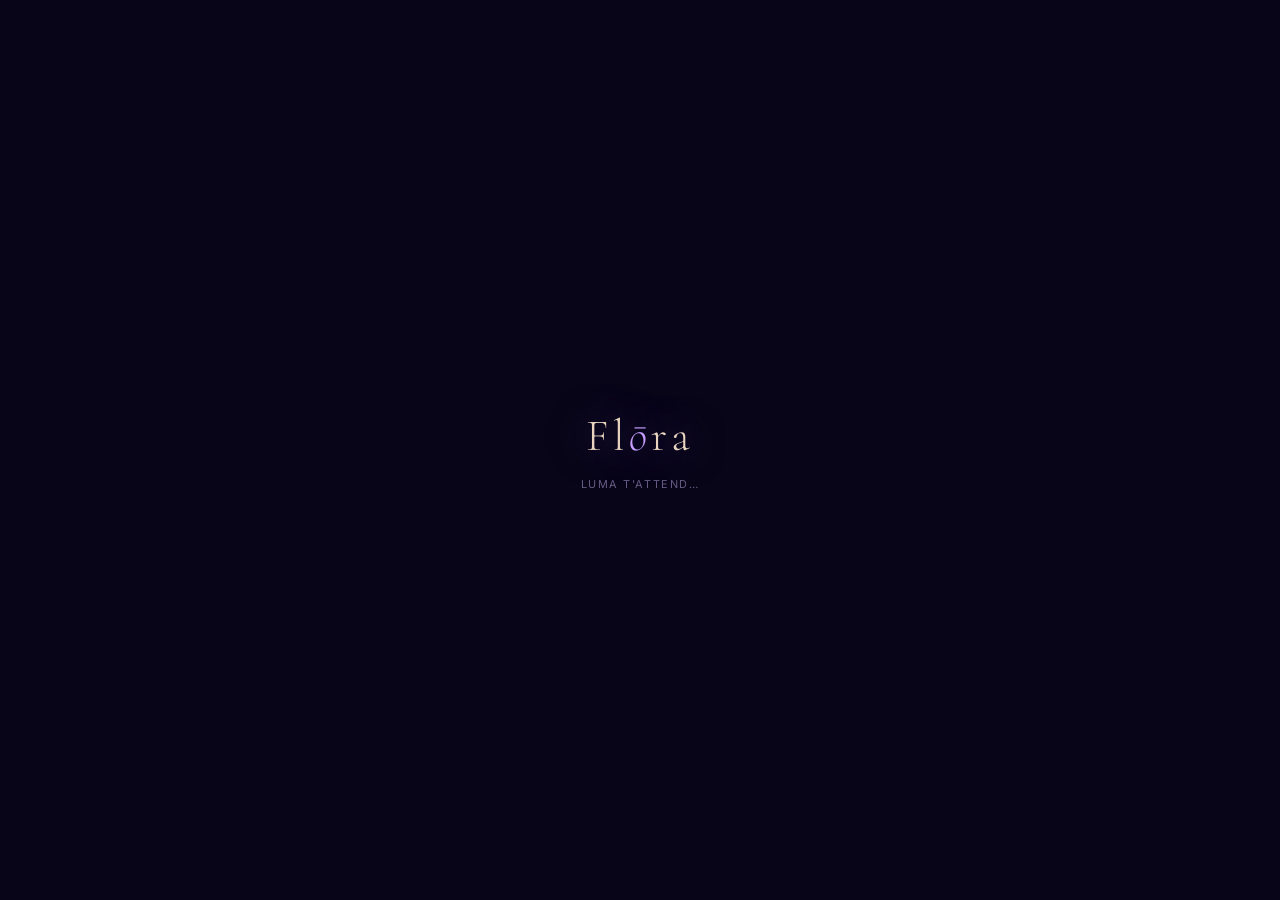
<file: flora-luma.html.html>
<!DOCTYPE html>
<html lang="fr">
<head>
<meta charset="UTF-8">
<meta name="viewport" content="width=device-width, initial-scale=1.0, user-scalable=no">
<title>Flōra — Luma</title>
<style>
@import url('https://fonts.googleapis.com/css2?family=Cormorant+Garamond:ital,wght@0,300;0,400;1,300;1,400&family=Inter:wght@300;400;500&display=swap');
*{margin:0;padding:0;box-sizing:border-box;-webkit-tap-highlight-color:transparent;}
body{font-family:'Inter',sans-serif;background:#0d0820;min-height:100vh;overflow:hidden;color:#f0e8d8;}

.scene{position:fixed;inset:0;background:linear-gradient(180deg,#080518 0%,#120830 18%,#1e1050 32%,#3d1f6e 48%,#7a3a9a 60%,#c0607a 70%,#e8986a 78%,#f0c878 83%,#4a7020 90%,#2a4a10 100%);}
#etoiles{position:absolute;inset:0;pointer-events:none;}
.etoile{position:absolute;border-radius:50%;background:#fff;animation:scintille ease-in-out infinite;}
@keyframes scintille{0%,100%{opacity:.15;transform:scale(.7);}50%{opacity:1;transform:scale(1.4);}}
.lune{position:absolute;top:5%;right:10%;width:70px;height:70px;border-radius:50%;background:radial-gradient(circle at 38% 38%,#fff8e0,#f5e090 40%,#e0c060);box-shadow:0 0 25px 12px rgba(245,224,120,.2),0 0 60px 30px rgba(245,200,80,.1),inset -10px -4px 0 rgba(180,150,60,.3);animation:luneFlotte 7s ease-in-out infinite;}
@keyframes luneFlotte{0%,100%{transform:translateY(0);}50%{transform:translateY(-10px);}}
.sol{position:absolute;bottom:0;left:0;right:0;height:22%;background:linear-gradient(180deg,#3a6018,#2a4a10 50%,#1a3008);border-radius:60% 60% 0 0/15% 15% 0 0;}
.sol-lueur{position:absolute;bottom:21%;left:5%;right:5%;height:3px;background:linear-gradient(90deg,transparent,rgba(180,240,120,.25),rgba(240,200,80,.35),rgba(180,240,120,.25),transparent);filter:blur(3px);animation:lueurSol 4s ease-in-out infinite;}
@keyframes lueurSol{0%,100%{opacity:.4;}50%{opacity:1;}}
#fondFleurs{position:absolute;bottom:0;left:0;width:100%;height:35%;pointer-events:none;}
.luciole-bg{position:absolute;font-size:.65rem;pointer-events:none;animation:lucioleB ease-in-out infinite;}
@keyframes lucioleB{0%,100%{transform:translate(0,0) scale(1);opacity:.5;}50%{transform:translate(var(--lx),var(--ly)) scale(1.6);opacity:1;}}
.petale-bg{position:absolute;font-size:.75rem;pointer-events:none;animation:petaleB linear infinite;opacity:.5;}
@keyframes petaleB{0%{transform:translateY(-30px) translateX(0) rotate(0deg);opacity:0;}10%{opacity:.6;}90%{opacity:.3;}100%{transform:translateY(100vh) translateX(var(--d)) rotate(540deg);opacity:0;}}

/* ══ ZONE LUMA — centrée dans l'espace disponible au-dessus du panneau ══ */
.luma-zone{
  position:fixed;
  /* Du haut de l'entête (70px) jusqu'au panneau (~320px depuis le bas) */
  top:70px;
  bottom:320px;
  left:0; right:0;
  display:flex;
  flex-direction:column;
  align-items:center;
  justify-content:center;
  gap:8px;
  z-index:10;
  pointer-events:none;
}
.luma-zone > * { pointer-events:all; }

.luma-container{position:relative;width:150px;height:188px;cursor:pointer;filter:drop-shadow(0 0 20px rgba(200,160,255,.4));transition:filter .5s;}
.luma-container:hover{filter:drop-shadow(0 0 35px rgba(220,180,255,.7));}
#lumaSVG{width:100%;height:100%;animation:lumaFlotte 3s ease-in-out infinite;}
@keyframes lumaFlotte{0%,100%{transform:translateY(0) rotate(-1deg);}50%{transform:translateY(-12px) rotate(1deg);}}
.aile-g,.aile-d{transform-origin:50% 60%;animation:batAile 2.5s ease-in-out infinite;}
.aile-d{animation-delay:.3s;}
@keyframes batAile{0%,100%{transform:scaleX(1);}50%{transform:scaleX(.35);}}
.etat-rayonnante #lumaSVG{animation:lumaFlotte 2s ease-in-out infinite;}
.etat-rayonnante .luma-container{filter:drop-shadow(0 0 30px rgba(255,220,100,.7));}
.etat-triste #lumaSVG{animation:lumaFlotte 5s ease-in-out infinite;opacity:.8;}
.etat-triste .luma-container{filter:drop-shadow(0 0 15px rgba(100,100,200,.4));}
.etat-malade .luma-container{filter:drop-shadow(0 0 12px rgba(80,180,80,.3));}
.etat-endormie #lumaSVG{animation:lumaEndormie 6s ease-in-out infinite;opacity:.7;}
.etat-endormie .aile-g,.etat-endormie .aile-d{animation:none;transform:scaleY(.3);}
@keyframes lumaEndormie{0%,100%{transform:translateY(0) rotate(-2deg);}50%{transform:translateY(-5px) rotate(1deg);}}
.etat-heureuse #lumaSVG{animation:lumaHeureuse 1.5s ease-in-out infinite;}
.etat-heureuse .luma-container{filter:drop-shadow(0 0 40px rgba(255,200,80,.9));}
@keyframes lumaHeureuse{0%,100%{transform:translateY(0) rotate(-2deg) scale(1);}25%{transform:translateY(-18px) rotate(3deg) scale(1.05);}50%{transform:translateY(-8px) rotate(-2deg) scale(.98);}75%{transform:translateY(-16px) rotate(2deg) scale(1.04);}}

/* ZZZ uniquement si endormie */
.zzz{position:absolute;font-family:'Cormorant Garamond',serif;font-style:italic;color:rgba(180,160,220,.7);font-size:.9rem;pointer-events:none;animation:zzzFlotte 3s ease-in-out infinite;opacity:0;transition:opacity .5s;}
.etat-endormie .zzz{opacity:1;}
@keyframes zzzFlotte{0%{transform:translate(0,0) scale(.8);opacity:0;}20%{opacity:.8;}80%{opacity:.6;}100%{transform:translate(20px,-50px) scale(1.2);opacity:0;}}

/* BULLE — au-dessus de Luma */
.bulle{position:relative;background:rgba(15,8,35,.88);backdrop-filter:blur(16px);border:1px solid rgba(200,160,255,.2);border-radius:20px;padding:12px 16px;max-width:260px;text-align:center;box-shadow:0 0 30px rgba(160,100,255,.1);}
.bulle::after{content:'';position:absolute;top:100%;left:50%;transform:translateX(-50%);border:8px solid transparent;border-top-color:rgba(200,160,255,.2);}
.bulle-texte{font-family:'Cormorant Garamond',serif;font-style:italic;font-size:.95rem;color:rgba(240,228,210,.92);line-height:1.45;transition:opacity .3s;}
.bulle-nom{font-size:.58rem;letter-spacing:.12em;color:rgba(180,130,255,.7);text-transform:uppercase;margin-bottom:4px;}
.synchro-badge{font-size:.58rem;padding:2px 8px;border-radius:20px;margin-top:4px;display:inline-block;}
.synchro-ok{background:rgba(60,180,80,.15);color:rgba(120,220,120,.8);}
.synchro-vide{background:rgba(180,140,80,.1);color:rgba(200,180,120,.5);}

/* BADGE ÉTAT */
.luma-etat-badge{display:flex;align-items:center;gap:6px;background:rgba(15,8,35,.7);border:1px solid rgba(200,160,255,.15);border-radius:20px;padding:4px 12px;font-size:.6rem;color:rgba(200,180,240,.7);letter-spacing:.06em;}
.badge-dot{width:7px;height:7px;border-radius:50%;}

/* JAUGES — compactes */
.jauges{display:flex;flex-direction:column;gap:5px;background:rgba(15,8,35,.7);backdrop-filter:blur(12px);border:1px solid rgba(200,160,255,.1);border-radius:14px;padding:10px 14px;min-width:180px;}
.jauge-ligne{display:flex;align-items:center;gap:7px;}
.jauge-icone{font-size:.85rem;width:16px;text-align:center;}
.jauge-barre-wrap{flex:1;height:4px;background:rgba(255,255,255,.08);border-radius:4px;overflow:hidden;}
.jauge-barre{height:100%;border-radius:4px;transition:width 1.2s cubic-bezier(.4,0,.2,1);}
.jauge-val{font-size:.58rem;color:rgba(220,200,255,.55);width:20px;text-align:right;}

/* PANNEAU BAS — hauteur fixe */
.panneau{
  position:fixed;bottom:0;left:0;right:0;z-index:100;
  background:rgba(8,5,20,.93);
  backdrop-filter:blur(20px);
  border-top:1px solid rgba(200,160,255,.12);
  border-radius:26px 26px 0 0;
  padding:14px 16px 28px;
}
.panneau-titre{font-family:'Cormorant Garamond',serif;font-size:.92rem;font-weight:300;font-style:italic;color:rgba(200,180,240,.6);text-align:center;margin-bottom:10px;letter-spacing:.04em;}
.choix-wrap{display:flex;flex-direction:column;gap:7px;margin-bottom:12px;}
.choix-btn{background:rgba(255,255,255,.04);border:1px solid rgba(255,255,255,.08);border-radius:13px;padding:11px 14px;cursor:pointer;transition:all .2s ease;display:flex;align-items:center;gap:10px;font-family:'Cormorant Garamond',serif;font-size:.92rem;color:rgba(235,220,210,.85);text-align:left;}
.choix-btn:hover{border-color:rgba(200,160,255,.3);transform:translateX(3px);}
.choix-btn.selectionne{border-color:rgba(200,160,255,.5);background:rgba(160,100,255,.12);}
.choix-emoji{font-size:1.1rem;min-width:22px;}
.btn-confirmer{width:100%;padding:13px;background:linear-gradient(135deg,rgba(155,80,200,.6),rgba(200,80,120,.4));border:1px solid rgba(200,160,255,.25);border-radius:14px;font-family:'Cormorant Garamond',serif;font-style:italic;font-size:1rem;color:rgba(240,228,210,.95);cursor:pointer;transition:all .25s ease;letter-spacing:.04em;margin-bottom:10px;opacity:0;pointer-events:none;}
.btn-confirmer.visible{opacity:1;pointer-events:all;}
.btn-confirmer:hover{transform:translateY(-2px);box-shadow:0 4px 25px rgba(155,80,200,.4);}
.nav-barre{display:flex;justify-content:space-around;padding-top:6px;border-top:1px solid rgba(255,255,255,.05);}
.nav-item{display:flex;flex-direction:column;align-items:center;gap:3px;background:none;border:none;cursor:pointer;padding:4px 10px;border-radius:12px;transition:background .2s;font-family:inherit;}
.nav-item:hover{background:rgba(255,255,255,.05);}
.nav-icon{font-size:1.1rem;}
.nav-label{font-size:.56rem;color:rgba(200,185,220,.45);letter-spacing:.06em;}
.nav-item.actif .nav-label{color:rgba(200,160,255,.85);}

/* ENTÊTE */
.entete{position:fixed;top:0;left:0;right:0;z-index:100;padding:16px 18px 10px;display:flex;justify-content:space-between;align-items:center;background:linear-gradient(180deg,rgba(8,5,20,.8),transparent);}
.logo{font-family:'Cormorant Garamond',serif;font-size:1.6rem;font-weight:300;color:rgba(245,224,200,.95);letter-spacing:.06em;text-shadow:0 0 20px rgba(200,160,255,.4);}
.logo span{font-style:italic;color:#c8a0ff;}
.niveau-pill{background:rgba(255,255,255,.07);backdrop-filter:blur(10px);border:1px solid rgba(200,160,255,.18);border-radius:20px;padding:4px 11px;font-size:.6rem;color:rgba(210,185,255,.8);letter-spacing:.08em;}

/* TOAST */
.toast{position:fixed;top:72px;left:50%;transform:translateX(-50%) translateY(-20px);background:rgba(12,6,28,.9);border:1px solid rgba(200,160,255,.2);color:rgba(240,228,210,.95);padding:8px 16px;border-radius:16px;font-family:'Cormorant Garamond',serif;font-style:italic;font-size:.82rem;opacity:0;transition:all .4s ease;z-index:200;white-space:nowrap;pointer-events:none;}
.toast.visible{opacity:1;transform:translateX(-50%) translateY(0);}
.part{position:fixed;pointer-events:none;z-index:150;animation:partVol 2s ease-out forwards;}
@keyframes partVol{0%{opacity:1;transform:translateY(0) scale(1) rotate(0deg);}100%{opacity:0;transform:translateY(-100px) scale(.2) rotate(360deg);}}

/* BOUTON JARDIN */
.jardin-btn{background:rgba(255,255,255,.07);backdrop-filter:blur(10px);border:1px solid rgba(200,160,255,.18);border-radius:50%;width:34px;height:34px;font-size:1rem;cursor:pointer;display:flex;align-items:center;justify-content:center;transition:all .2s;padding:0;}
.jardin-btn:hover{transform:scale(1.12) rotate(-8deg);border-color:rgba(255,140,170,.5);box-shadow:0 0 18px rgba(230,80,120,.3);}

/* OVERLAY JARDIN */
.jardin-overlay{position:fixed;inset:0;z-index:250;background:linear-gradient(180deg,#0a0620 0%,#1a0e3a 22%,#2e1860 40%,#5a2d80 56%,#9a4a80 68%,#d4806a 78%,#5a8025 90%,#2a4a10 100%);opacity:0;pointer-events:none;transition:opacity .5s ease;overflow:hidden;}
.jardin-overlay.ouvert{opacity:1;pointer-events:all;}
.jardin-entete{position:absolute;top:0;left:0;right:0;z-index:10;padding:18px 18px 12px;display:flex;justify-content:space-between;align-items:flex-start;background:linear-gradient(180deg,rgba(10,6,32,.85),transparent);}
.jardin-titre-bloc{flex:1;}
.jardin-titre{font-family:'Cormorant Garamond',serif;font-size:1.5rem;font-weight:300;font-style:italic;color:rgba(245,224,200,.95);letter-spacing:.04em;text-shadow:0 0 20px rgba(255,140,170,.4);}
.jardin-compte{font-size:.68rem;color:rgba(220,190,255,.65);letter-spacing:.06em;margin-top:3px;}
.jardin-fermer{background:rgba(255,255,255,.08);border:1px solid rgba(200,160,255,.2);border-radius:50%;width:34px;height:34px;color:rgba(240,228,210,.9);font-size:1.1rem;cursor:pointer;flex-shrink:0;transition:all .2s;}
.jardin-fermer:hover{transform:scale(1.1);background:rgba(255,255,255,.14);}
.jardin-lune{position:absolute;top:8%;left:12%;width:54px;height:54px;border-radius:50%;background:radial-gradient(circle at 38% 38%,#fff8e0,#f5e090 40%,#e0c060);box-shadow:0 0 22px 10px rgba(245,224,120,.18);animation:luneFlotte 8s ease-in-out infinite;pointer-events:none;}
.jardin-champ{position:absolute;inset:0;overflow-y:auto;overflow-x:hidden;}
.champ-inner{position:relative;min-height:100%;width:100%;padding-top:90px;padding-bottom:40px;}
.jardin-fleur{position:absolute;cursor:pointer;transition:transform .3s ease;transform-origin:bottom center;animation:fleurPousse .9s cubic-bezier(.34,1.4,.5,1) backwards;}
.jardin-fleur:hover{transform:scale(1.18) translateY(-4px);z-index:5;}
.jardin-fleur:hover .poppy-svg{filter:drop-shadow(0 0 12px rgba(255,200,120,.6));}
@keyframes fleurPousse{0%{transform:translateY(20px) scale(0);opacity:0;}100%{transform:translateY(0) scale(1);opacity:1;}}
@keyframes fleurOndule{0%,100%{transform:rotate(-2deg);}50%{transform:rotate(2deg);}}
.poppy-svg{width:100%;height:100%;transition:filter .3s;animation:fleurOndule 4s ease-in-out infinite;}
.fleur-bud .poppy-svg{animation:budPulse 2.5s ease-in-out infinite;}
@keyframes budPulse{0%,100%{filter:drop-shadow(0 0 4px rgba(255,200,120,.3));}50%{filter:drop-shadow(0 0 14px rgba(255,220,140,.7));}}

/* CARTE SOUVENIR */
.souvenir-carte{position:fixed;bottom:0;left:0;right:0;z-index:260;background:rgba(10,6,28,.96);backdrop-filter:blur(20px);border-top:1px solid rgba(255,160,180,.2);border-radius:24px 24px 0 0;padding:20px 22px 30px;transform:translateY(100%);transition:transform .4s cubic-bezier(.34,1.2,.5,1);}
.souvenir-carte.visible{transform:translateY(0);}
.souvenir-date{font-family:'Cormorant Garamond',serif;font-style:italic;font-size:1.2rem;color:rgba(245,224,200,.95);text-align:center;margin-bottom:4px;text-transform:capitalize;}
.souvenir-etat{text-align:center;font-size:.78rem;color:rgba(220,190,255,.7);margin-bottom:16px;letter-spacing:.04em;}
.souvenir-jauges{display:flex;flex-direction:column;gap:8px;margin-bottom:16px;}
.sj-ligne{display:flex;align-items:center;gap:9px;}
.sj-label{font-size:.7rem;color:rgba(220,200,255,.6);width:64px;}
.sj-wrap{flex:1;height:5px;background:rgba(255,255,255,.08);border-radius:5px;overflow:hidden;}
.sj-barre{height:100%;border-radius:5px;}
.sj-val{font-size:.62rem;color:rgba(220,200,255,.5);width:24px;text-align:right;}
.souvenir-fermer{width:100%;padding:11px;background:rgba(255,255,255,.05);border:1px solid rgba(200,160,255,.18);border-radius:13px;font-family:'Cormorant Garamond',serif;font-style:italic;font-size:.92rem;color:rgba(235,220,210,.8);cursor:pointer;}
.jardin-vide{position:absolute;top:50%;left:50%;transform:translate(-50%,-50%);text-align:center;color:rgba(220,200,255,.6);font-family:'Cormorant Garamond',serif;font-style:italic;font-size:1.05rem;line-height:1.7;padding:0 30px;}

/* INTRO */
.ecran-intro{position:fixed;inset:0;z-index:300;background:#080518;display:flex;flex-direction:column;align-items:center;justify-content:center;gap:14px;transition:opacity .8s ease;}
.ecran-intro.cache{opacity:0;pointer-events:none;}
.intro-logo{font-family:'Cormorant Garamond',serif;font-size:2.8rem;font-weight:300;color:rgba(245,224,200,.95);letter-spacing:.1em;text-shadow:0 0 40px rgba(200,160,255,.5);}
.intro-logo span{font-style:italic;color:#c8a0ff;}
.intro-sous{font-size:.68rem;color:rgba(200,180,240,.5);letter-spacing:.14em;text-transform:uppercase;animation:pulse 2s ease-in-out infinite;}
@keyframes pulse{0%,100%{opacity:.4;}50%{opacity:1;}}
</style>
</head>
<body>

<div class="ecran-intro" id="intro">
  <div class="intro-logo">Fl<span>ō</span>ra</div>
  <div class="intro-sous" id="introSous">Luma t'attend…</div>
</div>

<div class="scene">
  <div id="etoiles"></div>
  <div class="lune"></div>
  <canvas id="fondFleurs" style="position:absolute;bottom:0;left:0;width:100%;height:35%;pointer-events:none;"></canvas>
  <div class="sol-lueur"></div>
  <div class="sol"></div>
  <div id="luciolesBg"></div>
  <div id="petalesBg"></div>
</div>

<div class="entete">
  <div class="logo">Fl<span>ō</span>ra</div>
  <div style="display:flex;align-items:center;gap:8px;">
    <button class="jardin-btn" id="jardinBtn" onclick="ouvrirJardin()" title="Mon jardin">🌺</button>
    <div class="niveau-pill" id="niveauPill">Luma · Niv. 1</div>
  </div>
</div>

<!-- ZONE LUMA : centrée dans l'espace libre -->
<div class="luma-zone" id="lumaZone">

  <!-- BULLE au-dessus -->
  <div class="bulle" id="bulle">
    <div class="bulle-nom">✦ luma</div>
    <div class="bulle-texte" id="bulleTexte">…</div>
    <div class="synchro-badge" id="syncroBadge"></div>
  </div>

  <!-- LUMA -->
  <div class="luma-container" id="lumaContainer" onclick="tapeLuma()">
    <svg id="lumaSVG" viewBox="0 0 160 200" xmlns="http://www.w3.org/2000/svg">
      <ellipse cx="80" cy="130" rx="35" ry="42" fill="url(#lueurCorps)" opacity=".6"/>
      <ellipse class="aile-g" cx="38" cy="110" rx="38" ry="22" fill="url(#aileGrad)" opacity=".75" transform="rotate(-25 38 110)"/>
      <ellipse class="aile-d" cx="122" cy="110" rx="38" ry="22" fill="url(#aileDGrad)" opacity=".75" transform="rotate(25 122 110)"/>
      <ellipse class="aile-g" cx="48" cy="138" rx="26" ry="14" fill="url(#aileGrad)" opacity=".55" transform="rotate(-35 48 138)"/>
      <ellipse class="aile-d" cx="112" cy="138" rx="26" ry="14" fill="url(#aileDGrad)" opacity=".55" transform="rotate(35 112 138)"/>
      <ellipse cx="80" cy="128" rx="18" ry="28" fill="url(#corpsGrad)"/>
      <ellipse cx="80" cy="152" rx="22" ry="12" fill="url(#robeGrad)" opacity=".9"/>
      <circle cx="80" cy="88" r="22" fill="url(#teteGrad)"/>
      <ellipse id="oeilG" cx="71" cy="86" rx="4.5" ry="5" fill="#1a0a30"/>
      <ellipse id="oeilD" cx="89" cy="86" rx="4.5" ry="5" fill="#1a0a30"/>
      <circle cx="72.5" cy="84.5" r="1.5" fill="rgba(255,255,255,.7)"/>
      <circle cx="90.5" cy="84.5" r="1.5" fill="rgba(255,255,255,.7)"/>
      <circle cx="71" cy="86" r="2" fill="#9b5fd0" opacity=".6"/>
      <circle cx="89" cy="86" r="2" fill="#9b5fd0" opacity=".6"/>
      <path id="bouche" d="M74,95 Q80,100 86,95" stroke="#c06080" stroke-width="1.8" fill="none" stroke-linecap="round"/>
      <ellipse cx="65" cy="93" rx="6" ry="4" fill="rgba(220,100,130,.2)"/>
      <ellipse cx="95" cy="93" rx="6" ry="4" fill="rgba(220,100,130,.2)"/>
      <ellipse cx="80" cy="68" rx="22" ry="14" fill="url(#chevGrad)"/>
      <ellipse cx="60" cy="75" rx="10" ry="16" fill="url(#chevGrad)" transform="rotate(-15 60 75)"/>
      <ellipse cx="100" cy="75" rx="10" ry="16" fill="url(#chevGrad)" transform="rotate(15 100 75)"/>
      <path d="M62,68 L66,58 L72,66 L80,54 L88,66 L94,58 L98,68" stroke="#d4a030" stroke-width="2" fill="none" stroke-linejoin="round"/>
      <circle cx="80" cy="54" r="3.5" fill="#f0c040"/>
      <circle cx="66" cy="58" r="2.5" fill="#d4a843"/>
      <circle cx="94" cy="58" r="2.5" fill="#d4a843"/>
      <path d="M62,115 Q48,108 42,120" stroke="url(#peauGrad)" stroke-width="6" fill="none" stroke-linecap="round"/>
      <path d="M98,115 Q112,108 118,120" stroke="url(#peauGrad)" stroke-width="6" fill="none" stroke-linecap="round"/>
      <text x="35" y="126" font-size="12" text-anchor="middle" id="mainG">✦</text>
      <text x="122" y="126" font-size="12" text-anchor="middle" id="mainD">✦</text>
      <circle id="p1" cx="55" cy="75" r="3" fill="#f0c040" opacity=".7"><animateTransform attributeName="transform" type="rotate" from="0 80 110" to="360 80 110" dur="4s" repeatCount="indefinite"/></circle>
      <circle id="p2" cx="105" cy="145" r="2" fill="#c8a0ff" opacity=".8"><animateTransform attributeName="transform" type="rotate" from="360 80 110" to="0 80 110" dur="5s" repeatCount="indefinite"/></circle>
      <circle id="p3" cx="80" cy="65" r="2.5" fill="#ff90a0" opacity=".6"><animateTransform attributeName="transform" type="rotate" from="0 80 120" to="360 80 120" dur="6s" repeatCount="indefinite"/></circle>
      <defs>
        <radialGradient id="lueurCorps" cx="50%" cy="50%"><stop offset="0%" stop-color="#c8a0ff" stop-opacity=".5"/><stop offset="100%" stop-color="#c8a0ff" stop-opacity="0"/></radialGradient>
        <linearGradient id="aileGrad" x1="0%" y1="0%" x2="100%" y2="100%"><stop offset="0%" stop-color="#e0c8ff" stop-opacity=".9"/><stop offset="50%" stop-color="#b090e8" stop-opacity=".6"/><stop offset="100%" stop-color="#8060c0" stop-opacity=".3"/></linearGradient>
        <linearGradient id="aileDGrad" x1="100%" y1="0%" x2="0%" y2="100%"><stop offset="0%" stop-color="#ffe0f0" stop-opacity=".9"/><stop offset="50%" stop-color="#e090c0" stop-opacity=".6"/><stop offset="100%" stop-color="#c060a0" stop-opacity=".3"/></linearGradient>
        <linearGradient id="corpsGrad" x1="0%" y1="0%" x2="100%" y2="100%"><stop offset="0%" stop-color="#d4b0ff"/><stop offset="100%" stop-color="#9060d0"/></linearGradient>
        <linearGradient id="robeGrad" x1="0%" y1="0%" x2="0%" y2="100%"><stop offset="0%" stop-color="#b080e8"/><stop offset="100%" stop-color="#7040b0"/></linearGradient>
        <radialGradient id="teteGrad" cx="45%" cy="40%"><stop offset="0%" stop-color="#ffe8d8"/><stop offset="100%" stop-color="#e8c8b0"/></radialGradient>
        <radialGradient id="chevGrad" cx="50%" cy="40%"><stop offset="0%" stop-color="#c8a0ff"/><stop offset="100%" stop-color="#7040b0"/></radialGradient>
        <linearGradient id="peauGrad" x1="0%" y1="0%" x2="100%" y2="0%"><stop offset="0%" stop-color="#ffe8d8"/><stop offset="100%" stop-color="#e8c8a8"/></linearGradient>
      </defs>
    </svg>
    <!-- ZZZ masqués par défaut, visibles seulement si etat-endormie -->
    <div class="zzz" id="zzz1" style="top:20%;left:65%;animation-delay:0s;">z</div>
    <div class="zzz" id="zzz2" style="top:10%;left:70%;animation-delay:1s;font-size:1.1rem;">z</div>
    <div class="zzz" id="zzz3" style="top:2%;left:72%;animation-delay:2s;font-size:1.3rem;">Z</div>
  </div>

  <!-- BADGE ÉTAT -->
  <div class="luma-etat-badge" id="etatBadge">
    <div class="badge-dot" id="etatDot" style="background:#c8a0ff;"></div>
    <span id="etatTexte">Luma t'attend…</span>
  </div>

  <!-- JAUGES -->
  <div class="jauges">
    <div class="jauge-ligne"><span class="jauge-icone">🌙</span><div class="jauge-barre-wrap"><div class="jauge-barre" id="jaugeSommeil" style="width:60%;background:linear-gradient(90deg,#6040c0,#c8a0ff);"></div></div><span class="jauge-val" id="valSommeil">60</span></div>
    <div class="jauge-ligne"><span class="jauge-icone">💜</span><div class="jauge-barre-wrap"><div class="jauge-barre" id="jaugeDouleur" style="width:45%;background:linear-gradient(90deg,#2040a0,#80a0ff);"></div></div><span class="jauge-val" id="valDouleur">45</span></div>
    <div class="jauge-ligne"><span class="jauge-icone">🌿</span><div class="jauge-barre-wrap"><div class="jauge-barre" id="jaugeVitalite" style="width:55%;background:linear-gradient(90deg,#206030,#80d060);"></div></div><span class="jauge-val" id="valVitalite">55</span></div>
  </div>

</div>

<!-- OVERLAY JARDIN FÉERIQUE -->
<div class="jardin-overlay" id="jardinOverlay">
  <div class="jardin-lune"></div>
  <div class="jardin-entete">
    <div class="jardin-titre-bloc">
      <div class="jardin-titre">Le jardin de Luma</div>
      <div class="jardin-compte" id="jardinCompte">…</div>
    </div>
    <button class="jardin-fermer" onclick="fermerJardin()">✕</button>
  </div>
  <div class="jardin-champ" id="jardinChamp">
    <div class="champ-inner" id="champInner"></div>
  </div>
</div>

<div class="souvenir-carte" id="souvenirCarte">
  <div class="souvenir-date" id="souvDate">…</div>
  <div class="souvenir-etat" id="souvEtat">…</div>
  <div class="souvenir-jauges">
    <div class="sj-ligne"><span class="sj-label">🌙 Sommeil</span><div class="sj-wrap"><div class="sj-barre" id="sjSommeil" style="background:linear-gradient(90deg,#6040c0,#c8a0ff);"></div></div><span class="sj-val" id="sjvSommeil">0</span></div>
    <div class="sj-ligne"><span class="sj-label">💜 Confort</span><div class="sj-wrap"><div class="sj-barre" id="sjDouleur" style="background:linear-gradient(90deg,#2040a0,#80a0ff);"></div></div><span class="sj-val" id="sjvDouleur">0</span></div>
    <div class="sj-ligne"><span class="sj-label">🌿 Vitalité</span><div class="sj-wrap"><div class="sj-barre" id="sjVitalite" style="background:linear-gradient(90deg,#206030,#80d060);"></div></div><span class="sj-val" id="sjvVitalite">0</span></div>
  </div>
  <button class="souvenir-fermer" onclick="fermerSouvenir()">Refermer ce souvenir 🌸</button>
</div>

<div class="toast" id="toast"></div>

<div class="panneau" id="panneau">
  <p class="panneau-titre" id="panneauTitre">Comment tu as dormi cette nuit ?</p>
  <div class="choix-wrap" id="choixWrap"></div>
  <button class="btn-confirmer" id="btnConfirmer" onclick="confirmer()">Offrir ce moment à Luma ✦</button>
  <div class="nav-barre">
    <button class="nav-item actif" onclick="window.location.href='https://kettyburel-art.github.io/Fl-ra/'"><span class="nav-icon">🌸</span><span class="nav-label">Jardin</span></button>
    <button class="nav-item" onclick="window.location.href='https://kettyburel-art.github.io/Fl-ra/'"><span class="nav-icon">🍃</span><span class="nav-label">Recettes</span></button>
    <button class="nav-item" onclick="window.location.href='https://kettyburel-art.github.io/Fl-ra/'"><span class="nav-icon">📖</span><span class="nav-label">Journal</span></button>
    <button class="nav-item actif"><span class="nav-icon">🧚</span><span class="nav-label">Luma</span></button>
  </div>
</div>

<script>
// ══ LECTURE DONNÉES FLORA ══
function lireFloraJournal(){try{return JSON.parse(localStorage.getItem('flora_journal')||'{}');}catch(e){return{};}}
function lireFloraProfile(){try{return JSON.parse(localStorage.getItem('flora_profile')||'{}');}catch(e){return{};}}
function dateKey(d){d=d||new Date();return d.getFullYear()+'-'+String(d.getMonth()+1).padStart(2,'0')+'-'+String(d.getDate()).padStart(2,'0');}
function lireEntreeAujourdhui(){var j=lireFloraJournal();return j[dateKey()]||null;}

// ══ DONNÉES LUMA ══
function lireLuma(){try{return JSON.parse(localStorage.getItem('flora_luma')||'{}');}catch(e){return{};}}
function sauverLuma(data){try{localStorage.setItem('flora_luma',JSON.stringify(data));}catch(e){}}

// ══ ÉTAT GLOBAL ══
var etat={
  sommeil:60,douleur:45,vitalite:55,
  niveau:1,xp:0,serie:0,
  lumaEtat:'attente',
  etapeActuelle:0,
  aReponduAujourdhui:false,
  synchroFlora:false,
  donneesFlora:null
};
var choixActuel=null;
var etapesActives=[];

// ══ ÉTOILES ══
var etoilesEl=document.getElementById('etoiles');
for(var i=0;i<90;i++){
  var e=document.createElement('div');e.className='etoile';
  var s=.8+Math.random()*2.5;
  e.style.cssText='width:'+s+'px;height:'+s+'px;top:'+Math.random()*70+'%;left:'+Math.random()*100+'%;animation-duration:'+(1.5+Math.random()*4)+'s;animation-delay:'+(-Math.random()*4)+'s;';
  etoilesEl.appendChild(e);
}

// ══ LUCIOLES ══
var lucBg=document.getElementById('luciolesBg');
for(var i=0;i<12;i++){
  var l=document.createElement('div');l.className='luciole-bg';
  l.style.cssText='left:'+Math.random()*95+'%;top:'+(40+Math.random()*45)+'%;--lx:'+((Math.random()-.5)*50)+'px;--ly:'+(-20-Math.random()*35)+'px;animation-duration:'+(3+Math.random()*5)+'s;animation-delay:'+(-Math.random()*6)+'s;';
  l.textContent='✨';lucBg.appendChild(l);
}

// ══ PÉTALES ══
var petBg=document.getElementById('petalesBg');
var petTypes=['🌸','🌺','❀','✿'];
function lancerPetale(){
  var p=document.createElement('div');p.className='petale-bg';
  p.style.cssText='left:'+Math.random()*100+'%;top:-20px;--d:'+((Math.random()-.5)*150)+'px;animation-duration:'+(8+Math.random()*10)+'s;';
  p.textContent=petTypes[Math.floor(Math.random()*petTypes.length)];
  petBg.appendChild(p);setTimeout(function(){p.remove();},20000);
}
lancerPetale();lancerPetale();
setInterval(lancerPetale,6000);

// ══ CANVAS ══
var cv=document.getElementById('fondFleurs');
var cx2=cv.getContext('2d');
function dessinerFond(){
  cv.width=window.innerWidth;cv.height=window.innerHeight*.35;
  var h=cv.height;
  for(var i=0;i<120;i++){
    var x=Math.random()*cv.width;var th=10+Math.random()*35;
    cx2.save();cx2.translate(x,h);
    cx2.beginPath();cx2.moveTo(0,0);cx2.bezierCurveTo(5,-th*.3,-5,-th*.7,0,-th);
    cx2.strokeStyle='rgba('+(50+Math.random()*40)+','+(90+Math.random()*40)+','+(15+Math.random()*20)+',.5)';
    cx2.lineWidth=1.5;cx2.stroke();cx2.restore();
  }
  [.1,.2,.3,.45,.6,.72,.85,.93].forEach(function(pct){
    var x=cv.width*pct+(Math.random()-.5)*25;var t=15+Math.random()*16;
    cx2.save();cx2.translate(x,h);
    cx2.beginPath();cx2.moveTo(0,0);cx2.bezierCurveTo(4,-t*.3,5,-t*.6,0,-t);
    cx2.strokeStyle='#3a7018';cx2.lineWidth=1.6;cx2.stroke();
    cx2.translate(0,-t);
    ['#e8312a','#cc2018','#d42820','#f04030'].forEach(function(c,i){
      cx2.save();cx2.rotate((i/4)*Math.PI*2);
      cx2.beginPath();cx2.ellipse(0,-t*.32,t*.22,t*.42,0,0,Math.PI*2);
      cx2.fillStyle=c;cx2.fill();cx2.restore();
    });
    cx2.beginPath();cx2.arc(0,0,t*.14,0,Math.PI*2);cx2.fillStyle='#0a0800';cx2.fill();
    cx2.restore();
  });
}
dessinerFond();
window.addEventListener('resize',function(){dessinerFond();ajusterHauteurPanneau();});

// ══ AJUSTEMENT DYNAMIQUE ══
// La luma-zone s'adapte à la hauteur réelle du panneau
function ajusterHauteurPanneau(){
  var panneau=document.getElementById('panneau');
  var hPanneau=panneau.offsetHeight;
  var lumaZone=document.getElementById('lumaZone');
  lumaZone.style.bottom=(hPanneau+8)+'px';
}

// ══ TOAST ══
function affToast(msg){
  var t=document.getElementById('toast');
  t.textContent=msg;t.classList.add('visible');
  setTimeout(function(){t.classList.remove('visible');},3500);
}

// ══ PARTICULES ══
function lancerParticules(emojis,x,y,n){
  n=n||8;
  for(var i=0;i<n;i++){
    var p=document.createElement('div');p.className='part';
    p.textContent=emojis[Math.floor(Math.random()*emojis.length)];
    p.style.cssText='left:'+(x+(Math.random()-.5)*90)+'px;top:'+(y+(Math.random()-.5)*50)+'px;font-size:'+(0.7+Math.random()*.8)+'rem;animation-delay:'+(Math.random()*.4)+'s;';
    document.body.appendChild(p);setTimeout(function(){p.remove();},2500);
  }
}

// ══ MISE À JOUR LUMA ══
function majLuma(){
  var c=document.getElementById('lumaContainer');
  c.className='luma-container';
  // retirer tous les états
  ['etat-rayonnante','etat-heureuse','etat-triste','etat-malade','etat-endormie'].forEach(function(cls){
    c.classList.remove(cls);
  });

  var oG=document.getElementById('oeilG');
  var oD=document.getElementById('oeilD');
  var bouche=document.getElementById('bouche');

  if(etat.lumaEtat==='heureuse'||etat.lumaEtat==='rayonnante'){
    c.classList.add(etat.lumaEtat==='rayonnante'?'etat-rayonnante':'etat-heureuse');
    bouche.setAttribute('d','M72,94 Q80,102 88,94');
    oG.setAttribute('ry','4');oD.setAttribute('ry','4');
    document.getElementById('mainG').textContent='✨';
    document.getElementById('mainD').textContent='✨';
  } else if(etat.lumaEtat==='triste'){
    c.classList.add('etat-triste');
    bouche.setAttribute('d','M74,98 Q80,93 86,98');
    oG.setAttribute('ry','5');oD.setAttribute('ry','5');
    document.getElementById('mainG').textContent='💧';
    document.getElementById('mainD').textContent='';
  } else if(etat.lumaEtat==='malade'){
    c.classList.add('etat-malade');
    bouche.setAttribute('d','M74,96 Q80,94 86,96');
    document.getElementById('mainG').textContent='😔';
    document.getElementById('mainD').textContent='';
  } else if(etat.lumaEtat==='endormie'){
    c.classList.add('etat-endormie');
    oG.setAttribute('ry','1.5');oD.setAttribute('ry','1.5');
    bouche.setAttribute('d','M76,95 Q80,97 84,95');
    document.getElementById('mainG').textContent='';
    document.getElementById('mainD').textContent='';
  } else {
    // attente
    bouche.setAttribute('d','M74,95 Q80,100 86,95');
    oG.setAttribute('ry','5');oD.setAttribute('ry','5');
    document.getElementById('mainG').textContent='✦';
    document.getElementById('mainD').textContent='✦';
  }

  var configs={
    attente:{c:'#c8a0ff',t:'Luma t\'attend…'},
    heureuse:{c:'#f0c040',t:'Luma rayonne de joie ✨'},
    rayonnante:{c:'#f0e060',t:'Luma est resplendissante !'},
    triste:{c:'#6080c0',t:'Luma a besoin de toi…'},
    malade:{c:'#60a060',t:'Luma souffre avec toi'},
    endormie:{c:'#8060a0',t:'Luma somnole — réveille-la !'},
  };
  var cfg=configs[etat.lumaEtat]||configs.attente;
  document.getElementById('etatDot').style.background=cfg.c;
  document.getElementById('etatTexte').textContent=cfg.t;
}

// ══ JAUGES ══
function majJauges(anime){
  function cl(v){return Math.max(0,Math.min(100,Math.round(v)));}
  var s=cl(etat.sommeil),d=cl(etat.douleur),v=cl(etat.vitalite);
  if(!anime){
    ['jaugeSommeil','jaugeDouleur','jaugeVitalite'].forEach(function(id){
      document.getElementById(id).style.transition='none';
    });
  }
  document.getElementById('jaugeSommeil').style.width=s+'%';
  document.getElementById('jaugeDouleur').style.width=d+'%';
  document.getElementById('jaugeVitalite').style.width=v+'%';
  document.getElementById('valSommeil').textContent=s;
  document.getElementById('valDouleur').textContent=d;
  document.getElementById('valVitalite').textContent=v;
}

// ══ SYNCHRO FLORA ══
function synchroAvecFlora(){
  var entree=lireEntreeAujourdhui();
  var badge=document.getElementById('syncroBadge');

  if(!entree){
    // Vérifier si le journal existe mais sans entrée du jour
    var journal=lireFloraJournal();
    var nbEntrees=Object.keys(journal).length;
    if(nbEntrees>0){
      badge.className='synchro-badge synchro-vide';
      badge.textContent='journal du jour non rempli';
    } else {
      badge.className='synchro-badge synchro-vide';
      badge.textContent='';
    }
    etat.synchroFlora=false;
    return null;
  }

  // Lire douleur
  var douleurMax=0;
  if(entree.douleurs){
    douleurMax=Math.max(entree.douleurs.reveil||0,entree.douleurs.jour||0,entree.douleurs.nuit||0);
  } else if(entree.douleur){
    douleurMax=entree.douleur;
  }

  // Lire sommeil
  var sommeilH=0;
  if(entree.totalSleep) sommeilH=entree.totalSleep/60;
  else if(entree.duree) sommeilH=entree.duree;
  var sommeilScore=Math.min(100,Math.round((sommeilH/9)*100));
  if(sommeilH===0) sommeilScore=50; // pas de donnée → neutre

  // Qualité
  var qualite=entree.qualite2||entree.qualite||0;

  // Humeur
  var humeur=entree.mood||'';

  // Calcul vitalité
  var douleurScore=Math.max(0,100-(douleurMax*10));
  var qualiteScore=qualite?Math.round((qualite/5)*100):50;
  var vitalite=Math.round(douleurScore*0.5+qualiteScore*0.3+sommeilScore*0.2);

  etat.sommeil=sommeilScore;
  etat.douleur=douleurScore;
  etat.vitalite=Math.max(10,vitalite);
  etat.synchroFlora=true;
  etat.donneesFlora={douleurMax:douleurMax,sommeilH:sommeilH,qualite:qualite,humeur:humeur};

  badge.className='synchro-badge synchro-ok';
  badge.textContent='✓ synchronisée avec Flora';

  return etat.donneesFlora;
}

// ══ ÉTAT LUMA SELON DONNÉES ══
function calculerEtatLuma(donnees){
  if(!donnees) return 'attente';
  var moy=(etat.sommeil+etat.douleur+etat.vitalite)/3;
  if(moy>=78) return 'rayonnante';
  if(moy>=58) return 'heureuse';
  if(donnees.douleurMax>=7) return 'malade';
  if(moy>=38) return 'attente';
  return 'triste';
}

// ══ BULLE CONTEXTUELLE ══
function bulleContextuelle(){
  var d=etat.donneesFlora;
  if(!d){
    var g=['Je t\'attendais… tu es là 🌙','Dis-moi comment tu vas ce soir.','Chaque soir tu reviens. Merci.'];
    return g[Math.floor(Math.random()*g.length)];
  }
  if(d.douleurMax>=8) return 'Tes douleurs sont encore là ce soir. Je suis là avec toi.';
  if(d.douleurMax>=6) return 'Journée avec douleurs… tu tiens bon. Je le vois.';
  if(d.douleurMax<=2&&d.sommeilH>=7) return 'Belle nuit et peu de douleurs — Luma danse pour toi ✨';
  if(d.sommeilH>0&&d.sommeilH<5) return 'Nuit très courte… prends soin de toi ce soir.';
  if(d.sommeilH>=7) return 'Tu as bien dormi cette nuit. Je l\'ai senti 🌙';
  if(d.humeur==='reposee'||d.humeur==='excellente') return 'Tu t\'es sentie reposée ce matin. J\'adore ça.';
  if(d.humeur==='epuisee'||d.humeur==='fatiguee') return 'Journée difficile… viens me parler.';
  return 'Je lis ton journal. Je te comprends mieux chaque soir.';
}

function affBulle(texte){
  var el=document.getElementById('bulleTexte');
  el.style.opacity='0';
  setTimeout(function(){el.textContent=texte;el.style.opacity='1';},300);
}

// ══ ÉTAPES ══
var etapesStandard=[
  {id:'sommeil',question:'Comment tu as dormi cette nuit ?',choix:[
    {emoji:'🌙',texte:'Nuit douce, je me suis reposée',val:85,delta:{sommeil:+20,douleur:+10,vitalite:+15}},
    {emoji:'😶',texte:'Nuit moyenne, quelques réveils',val:50,delta:{sommeil:+5,douleur:0,vitalite:+5}},
    {emoji:'⚡',texte:'Nuit difficile, jambes agitées',val:20,delta:{sommeil:-15,douleur:-20,vitalite:-10}},
    {emoji:'🌑',texte:'Presque pas dormi',val:5,delta:{sommeil:-25,douleur:-30,vitalite:-20}},
  ]},
  {id:'douleur',question:'Tes jambes en ce moment ?',choix:[
    {emoji:'✨',texte:'Calmes, presque pas de sensation',val:90,delta:{douleur:+25,vitalite:+10}},
    {emoji:'🌊',texte:'Léger fourmillement, gérable',val:60,delta:{douleur:+10,vitalite:+5}},
    {emoji:'🔥',texte:'Inconfort présent, c\'est difficile',val:30,delta:{douleur:-10,vitalite:-5}},
    {emoji:'💜',texte:'Douleur forte, j\'ai du mal',val:10,delta:{douleur:-20,vitalite:-15}},
  ]},
  {id:'repas',question:'Tu as pris soin de toi aujourd\'hui ?',choix:[
    {emoji:'🌿',texte:'Oui, repas soigné anti-inflammatoire',val:90,delta:{vitalite:+20,douleur:+10}},
    {emoji:'🍋',texte:'Plutôt bien, quelques bons choix',val:65,delta:{vitalite:+10,douleur:+5}},
    {emoji:'🍞',texte:'Pas terrible, repas rapide',val:35,delta:{vitalite:-5}},
    {emoji:'😔',texte:'J\'ai oublié de manger correctement',val:10,delta:{vitalite:-15,douleur:-5}},
  ]}
];

function construireEtapes(donnees){
  if(!donnees) return etapesStandard;
  var etapes=[];
  etapes.push({id:'ressenti_soir',question:'Ce soir, comment tu te sens vraiment ?',choix:[
    {emoji:'💫',texte:'Mieux qu\'attendu finalement',val:80,delta:{vitalite:+15,douleur:+10}},
    {emoji:'😐',texte:'Dans la moyenne, ça va',val:55,delta:{vitalite:+5}},
    {emoji:'💜',texte:'Fatiguée, les jambes parlent',val:30,delta:{douleur:-10,vitalite:-5}},
    {emoji:'🌑',texte:'C\'est une mauvaise soirée',val:10,delta:{douleur:-15,vitalite:-15}},
  ]});
  if(donnees.douleurMax>=5){
    etapes.push({id:'evolution',question:'Tes douleurs ont évolué depuis ce matin ?',choix:[
      {emoji:'📈',texte:'Elles ont empiré ce soir',val:15,delta:{douleur:-15}},
      {emoji:'➡️',texte:'Stable, pareil qu\'aujourd\'hui',val:50,delta:{}},
      {emoji:'📉',texte:'Un peu mieux ce soir',val:75,delta:{douleur:+10,vitalite:+5}},
      {emoji:'✨',texte:'Beaucoup mieux, surprise !',val:90,delta:{douleur:+20,vitalite:+10}},
    ]});
  }
  etapes.push(etapesStandard[2]);
  return etapes;
}

function afficherEtape(idx){
  if(idx>=etapesActives.length){finSession();return;}
  var etape=etapesActives[idx];
  document.getElementById('panneauTitre').textContent=etape.question;
  var wrap=document.getElementById('choixWrap');
  wrap.innerHTML='';
  choixActuel=null;
  document.getElementById('btnConfirmer').classList.remove('visible');
  etape.choix.forEach(function(c){
    var btn=document.createElement('button');
    btn.className='choix-btn';
    btn.innerHTML='<span class="choix-emoji">'+c.emoji+'</span><span>'+c.texte+'</span>';
    btn.onclick=function(){selectionnerChoix(btn,c);};
    wrap.appendChild(btn);
  });
  // Ajuster après rendu
  setTimeout(ajusterHauteurPanneau,50);
}

function selectionnerChoix(btn,choix){
  document.querySelectorAll('.choix-btn').forEach(function(b){b.classList.remove('selectionne');});
  btn.classList.add('selectionne');
  choixActuel=choix;
  document.getElementById('btnConfirmer').classList.add('visible');
  if(choix.val>=70) affBulle('Oh… ça me réchauffe le cœur 💛');
  else if(choix.val>=40) affBulle('Je vois… merci de me le confier.');
  else affBulle('Je sens que c\'est lourd. Je suis là.');
}

function confirmer(){
  if(!choixActuel) return;
  var c=choixActuel;
  Object.entries(c.delta||{}).forEach(function(kv){
    var k=kv[0],v=kv[1];
    etat[k]=Math.max(0,Math.min(100,etat[k]+v));
  });
  etat.xp+=c.val>60?15:c.val>35?8:4;
  if(etat.xp>=100){etat.xp-=100;etat.niveau++;affToast('✨ Luma grandit ! Niveau '+etat.niveau);}
  document.getElementById('niveauPill').textContent='Luma · Niv. '+etat.niveau;
  majJauges(true);
  var r=document.getElementById('btnConfirmer').getBoundingClientRect();
  if(c.val>=70) lancerParticules(['✨','💛','🌟','💜'],r.left+r.width/2,r.top,12);
  else if(c.val>=40) lancerParticules(['🌙','💜','✦'],r.left+r.width/2,r.top,6);
  else lancerParticules(['💧','🌧️','💜'],r.left+r.width/2,r.top,5);
  etat.etapeActuelle++;
  setTimeout(function(){afficherEtape(etat.etapeActuelle);},600);
}

function finSession(){
  etat.aReponduAujourdhui=true;
  var moy=(etat.sommeil+etat.douleur+etat.vitalite)/3;
  if(moy>=75) etat.lumaEtat='rayonnante';
  else if(moy>=55) etat.lumaEtat='heureuse';
  else if(moy>=38) etat.lumaEtat='attente';
  else if(moy>=22) etat.lumaEtat='malade';
  else etat.lumaEtat='triste';
  majLuma();

  var lumaData=lireLuma();
  lumaData[dateKey()]={sommeil:etat.sommeil,douleur:etat.douleur,vitalite:etat.vitalite,lumaEtat:etat.lumaEtat,ts:Date.now()};
  lumaData.niveau=etat.niveau;lumaData.xp=etat.xp;lumaData.serie=(lumaData.serie||0)+1;
  sauverLuma(lumaData);
  etat.serie=lumaData.serie;

  affBulle(bulleContextuelle());
  document.getElementById('choixWrap').innerHTML='';
  document.getElementById('btnConfirmer').classList.remove('visible');
  document.getElementById('panneauTitre').textContent=
    moy>=70?'Merci. Luma et toi, ce soir, vous brillez ✨':
    moy>=45?'Merci de t\'être confiée à Luma 🌙':
             'Luma veille sur toi cette nuit 💜';
  if(moy>=70){
    setTimeout(function(){lancerParticules(['✨','🌟','💛','🌸','💜','🦋'],window.innerWidth/2,window.innerHeight*0.4,18);},400);
  }
  affToast('Série : '+(etat.serie)+' soirs d\'affilée 🌙');
  setTimeout(ajusterHauteurPanneau,50);
}

function tapeLuma(){
  var cx=window.innerWidth/2,cy=window.innerHeight*0.35;
  if(etat.aReponduAujourdhui){
    lancerParticules(['✨','💜','💛'],cx,cy,6);
    affBulle(bulleContextuelle());return;
  }
  if(etat.lumaEtat==='endormie'){
    etat.lumaEtat='attente';majLuma();
    affBulle('Mmh… je me réveille ! Tu es là… 🌙');
    lancerParticules(['✨','⭐','💜'],cx,cy,8);return;
  }
  lancerParticules(['✦','✨'],cx,cy,5);
  affBulle(bulleContextuelle());
}

// ══ INIT ══
function init(){
  var lumaData=lireLuma();
  if(lumaData.niveau) etat.niveau=lumaData.niveau;
  if(lumaData.xp) etat.xp=lumaData.xp;
  if(lumaData.serie) etat.serie=lumaData.serie;
  document.getElementById('niveauPill').textContent='Luma · Niv. '+etat.niveau;

  // Déjà répondu aujourd'hui ?
  var entreeAujourdhui=lumaData[dateKey()];
  if(entreeAujourdhui){
    etat.aReponduAujourdhui=true;
    etat.sommeil=entreeAujourdhui.sommeil||60;
    etat.douleur=entreeAujourdhui.douleur||45;
    etat.vitalite=entreeAujourdhui.vitalite||55;
    etat.lumaEtat=entreeAujourdhui.lumaEtat||'attente';
  }

  // Synchro Flora
  var donnees=synchroAvecFlora();

  // Calculer état
  if(!etat.aReponduAujourdhui){
    if(donnees){
      etat.lumaEtat=calculerEtatLuma(donnees);
      etapesActives=construireEtapes(donnees);
    } else {
      etapesActives=etapesStandard;
      var h=new Date().getHours();
      if(h<6) etat.lumaEtat='endormie';
      else etat.lumaEtat='attente';
    }
  } else if(donnees){
    etat.lumaEtat=calculerEtatLuma(donnees);
  }

  majLuma();
  majJauges(false);
  affBulle(bulleContextuelle());

  // Afficher questions ou état final
  if(etat.aReponduAujourdhui){
    document.getElementById('choixWrap').innerHTML='';
    document.getElementById('btnConfirmer').classList.remove('visible');
    document.getElementById('panneauTitre').textContent='Tu as déjà parlé à Luma ce soir 🌙';
  } else {
    afficherEtape(0);
  }

  // Ajuster layout
  setTimeout(ajusterHauteurPanneau,100);

  // Cacher intro
  var introSous=document.getElementById('introSous');
  introSous.textContent=donnees?'Luma a lu ton journal…':'Luma t\'attend…';
  setTimeout(function(){
    document.getElementById('intro').classList.add('cache');
    setTimeout(function(){var i=document.getElementById('intro');if(i)i.remove();},900);
  },donnees?1600:2000);
}

// ══════════ JARDIN QUI SE SOUVIENT ══════════
// Chaque soir enregistré = un coquelicot, coloré selon l'état de Luma ce jour-là.

var ETAT_COULEURS={
  rayonnante:{petale:'#f5c542',centre:'#7a5410',label:'rayonnante ✨',emoji:'🌟'},
  heureuse:{petale:'#e63329',centre:'#5a0e08',label:'heureuse 💛',emoji:'🌺'},
  attente:{petale:'#ef8fb0',centre:'#7a2a44',label:'paisible 🌙',emoji:'🌸'},
  malade:{petale:'#9bb38a',centre:'#3a4a2a',label:'douloureuse 💜',emoji:'🍃'},
  triste:{petale:'#8a6fc8',centre:'#2e2050',label:'difficile 🌑',emoji:'🪻'}
};

function hashCode(str){var h=0;for(var i=0;i<str.length;i++){h=((h<<5)-h)+str.charCodeAt(i);h=h&h;}return Math.abs(h);}

function svgCoquelicot(coul){
  return '<svg viewBox="0 0 44 60" class="poppy-svg">'+
    '<path d="M22 58 C22 46 21 40 22 32" stroke="#3a7018" stroke-width="2.4" fill="none" stroke-linecap="round"/>'+
    '<ellipse cx="15" cy="44" rx="5" ry="2.6" fill="#3a7018" transform="rotate(-25 15 44)" opacity="0.85"/>'+
    '<ellipse cx="22" cy="19" rx="11" ry="14" fill="'+coul.petale+'" opacity="0.92"/>'+
    '<ellipse cx="12" cy="25" rx="9.5" ry="12" transform="rotate(-32 12 25)" fill="'+coul.petale+'" opacity="0.92"/>'+
    '<ellipse cx="32" cy="25" rx="9.5" ry="12" transform="rotate(32 32 25)" fill="'+coul.petale+'" opacity="0.92"/>'+
    '<ellipse cx="22" cy="28" rx="12" ry="9.5" fill="'+coul.petale+'"/>'+
    '<circle cx="22" cy="23" r="4.6" fill="'+coul.centre+'"/>'+
    '<circle cx="19" cy="21" r="1" fill="#1a0a08" opacity="0.7"/>'+
    '<circle cx="25" cy="21" r="1" fill="#1a0a08" opacity="0.7"/>'+
    '<circle cx="22" cy="26" r="1" fill="#1a0a08" opacity="0.7"/>'+
    '</svg>';
}

function svgBouton(){
  return '<svg viewBox="0 0 44 60" class="poppy-svg">'+
    '<path d="M22 58 C22 46 21 42 22 34" stroke="#3a7018" stroke-width="2.4" fill="none" stroke-linecap="round"/>'+
    '<ellipse cx="22" cy="26" rx="8" ry="11" fill="#5a8a32"/>'+
    '<ellipse cx="19" cy="24" rx="3" ry="7" fill="#6fa040" opacity="0.7"/>'+
    '<path d="M22 16 Q24 20 22 24 Q20 20 22 16" fill="#e8986a" opacity="0.8"/>'+
    '<ellipse cx="22" cy="34" rx="6" ry="3" fill="#3a7018"/>'+
    '</svg>';
}

function formaterDateFr(dateStr){
  try{
    var parts=dateStr.split('-');
    var d=new Date(parseInt(parts[0]),parseInt(parts[1])-1,parseInt(parts[2]));
    var fmt=new Intl.DateTimeFormat('fr-FR',{weekday:'long',day:'numeric',month:'long'});
    return fmt.format(d);
  }catch(e){return dateStr;}
}

function ouvrirJardin(){
  var lumaData=lireLuma();
  var champ=document.getElementById('champInner');
  champ.innerHTML='';

  // Collecter les jours enregistrés (clés = dates YYYY-MM-DD)
  var jours=[];
  Object.keys(lumaData).forEach(function(k){
    if(/^\d{4}-\d{2}-\d{2}$/.test(k)){jours.push(k);}
  });
  jours.sort();

  var champH=Math.max(window.innerHeight-40,jours.length*48+260);
  champ.style.height=champH+'px';

  var compte=document.getElementById('jardinCompte');

  // Message de compte
  if(jours.length===0){
    compte.textContent='Ton jardin attend sa première fleur 🌱';
    var vide=document.createElement('div');
    vide.className='jardin-vide';
    vide.innerHTML='Ce soir, parle à Luma…<br>et ton premier coquelicot éclora ici 🌺';
    champ.appendChild(vide);
  } else {
    compte.textContent=jours.length+(jours.length>1?' coquelicots ont éclos 🌺':' coquelicot a éclos 🌺');
  }

  // Disposer les coquelicots (positions stables par date)
  var zoneH=champH-300;
  jours.forEach(function(jour,idx){
    var entree=lumaData[jour];
    var coul=ETAT_COULEURS[entree.lumaEtat]||ETAT_COULEURS.heureuse;
    var h=hashCode(jour);
    var xPct=4+(h%88);
    var yBase=160+((h>>4)%Math.max(1,zoneH));
    // profondeur : plus bas = plus grand
    var prof=(h>>7)%3;
    var taille=prof===0?52:prof===1?44:36;
    var opac=prof===0?1:prof===1?.92:.82;

    var f=document.createElement('div');
    f.className='jardin-fleur';
    f.style.left=xPct+'%';
    f.style.top=yBase+'px';
    f.style.width=taille+'px';
    f.style.height=(taille*1.36)+'px';
    f.style.opacity=opac;
    f.style.zIndex=prof===0?3:prof===1?2:1;
    f.style.animationDelay=(Math.min(idx,20)*0.04)+'s';
    f.innerHTML=svgCoquelicot(coul);
    f.setAttribute('data-jour',jour);
    f.onclick=function(){ouvrirSouvenir(jour);};
    champ.appendChild(f);
  });

  // Coquelicot du jour : bouton si pas encore parlé à Luma
  if(!etat.aReponduAujourdhui){
    var bud=document.createElement('div');
    bud.className='jardin-fleur fleur-bud';
    bud.style.left='46%';
    bud.style.top=(champH-220)+'px';
    bud.style.width='50px';
    bud.style.height='68px';
    bud.style.zIndex='4';
    bud.innerHTML=svgBouton();
    bud.onclick=function(){
      fermerJardin();
      affBulle('Mon coquelicot du jour t\'attend… 🌱');
    };
    champ.appendChild(bud);

    var note=document.createElement('div');
    note.style.cssText='position:absolute;left:50%;transform:translateX(-50%);text-align:center;font-family:Cormorant Garamond,serif;font-style:italic;font-size:.82rem;color:rgba(255,220,180,.75);width:200px;';
    note.style.top=(champH-150)+'px';
    note.textContent='Ce bouton éclora quand tu parleras à Luma ce soir';
    champ.appendChild(note);
  }

  document.getElementById('jardinOverlay').classList.add('ouvert');
  document.getElementById('jardinChamp').scrollTop=champH;
}

function fermerJardin(){
  document.getElementById('jardinOverlay').classList.remove('ouvert');
  fermerSouvenir();
}

function ouvrirSouvenir(jour){
  var lumaData=lireLuma();
  var e=lumaData[jour];
  if(!e) return;
  var coul=ETAT_COULEURS[e.lumaEtat]||ETAT_COULEURS.heureuse;
  document.getElementById('souvDate').textContent=formaterDateFr(jour);
  document.getElementById('souvEtat').textContent='Ce soir-là, Luma était '+coul.label;
  function setB(id,idv,val){
    var v=Math.max(0,Math.min(100,Math.round(val||0)));
    document.getElementById(id).style.width=v+'%';
    document.getElementById(idv).textContent=v;
  }
  setB('sjSommeil','sjvSommeil',e.sommeil);
  setB('sjDouleur','sjvDouleur',e.douleur);
  setB('sjVitalite','sjvVitalite',e.vitalite);
  document.getElementById('souvenirCarte').classList.add('visible');
}

function fermerSouvenir(){
  document.getElementById('souvenirCarte').classList.remove('visible');
}

// ══════════ FIN JARDIN ══════════

init();
</script>
</body>
</html>
</file>
